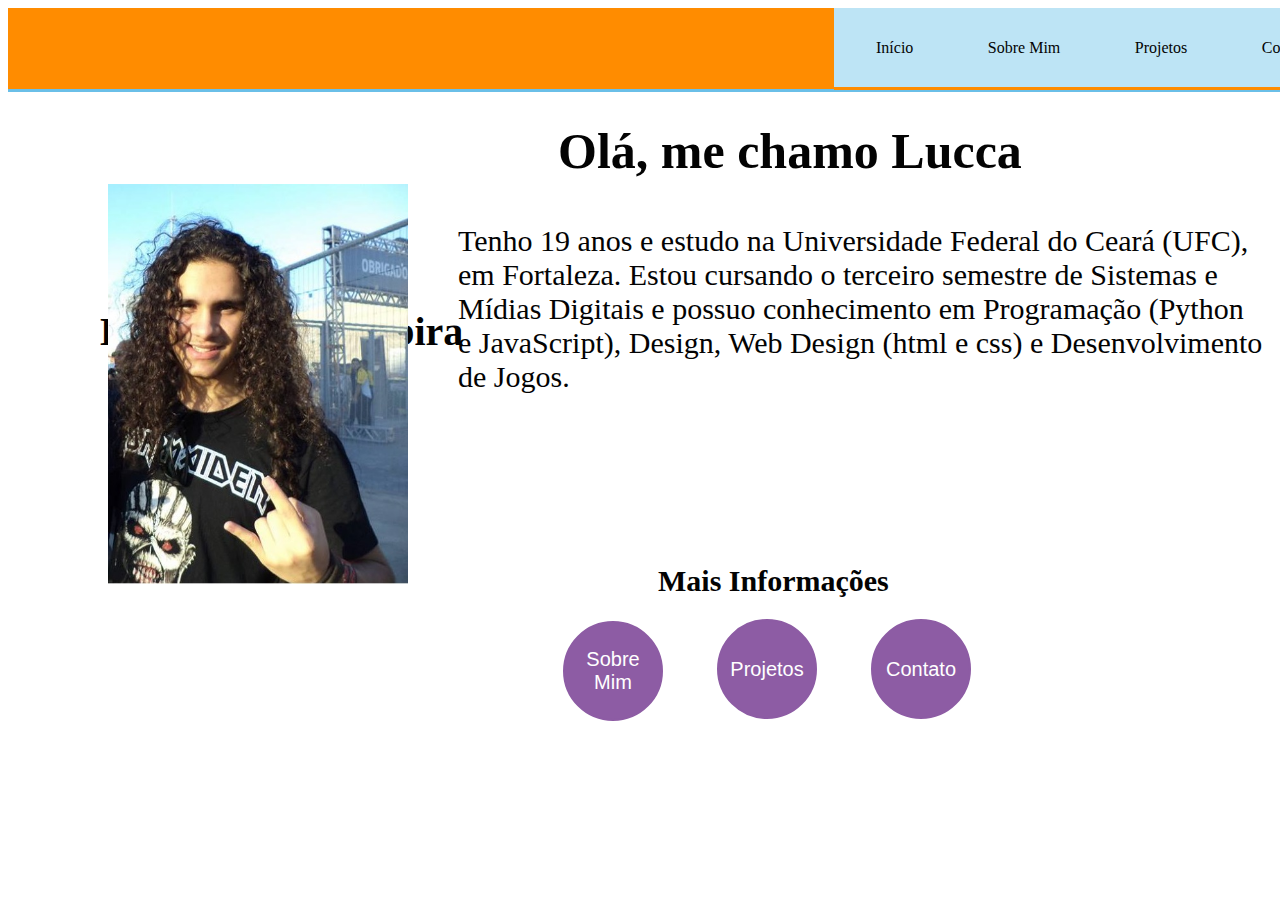
<file: index1.html>
<!DOCTYPE html>	
<html lang="zxx">
<head>
	<title>ínicio</title>
	<link rel="stylesheet" type="text/css" href="style1.css">
	<meta charset ="UTF-8">
	<meta name="keywords" content="html, css, JavaScript">
	<meta name="autor" content="Lucca Uriel Macambira Barbosa">
	<meta name="conteúdo" content="Portifólio">
	<meta name="viewport" content="width=device-width, initial-scale=1.0">
</head>
<body>
	<div class="tudo">
		<nav id="menu">
			<h2>Lucca U. Macambira</h2>
    		<ul>
        		<li><a href="index1.html" target="_self">Início</a></li>
        		<li><a href="index2.html" target="_self">Sobre Mim</a></li>
        		<li><a href="index3.html" target="_self">Projetos</a></li>
        		<li><a href="index4.html" target="_self">Contato</a></li>
    		</ul>
		</nav>
		<h1>Olá, me chamo Lucca</h1>
		<div class= "perfil"><img src ="perfil.png" alt = FotoDePerfil width=300 height=400></div>
		<div class= "texto"><p>Tenho 19 anos e estudo na Universidade Federal do Ceará (UFC),<br> em Fortaleza. Estou cursando o terceiro semestre de Sistemas e<br> Mídias Digitais e possuo conhecimento em Programação (Python<br> e JavaScript), Design, Web Design (html e css) e Desenvolvimento<br> de Jogos.</p></div>
		<h3>Mais Informações</h3>
		<div id="botão">
			<button class="b1" type="button" onclick="">Sobre Mim</button>
			<button class="b2" type="button" onclick="">Projetos</button>
			<button class="b3" type="button" onclick="">Contato</button>
		</div>
	</div>
</body>
</html>
</file>
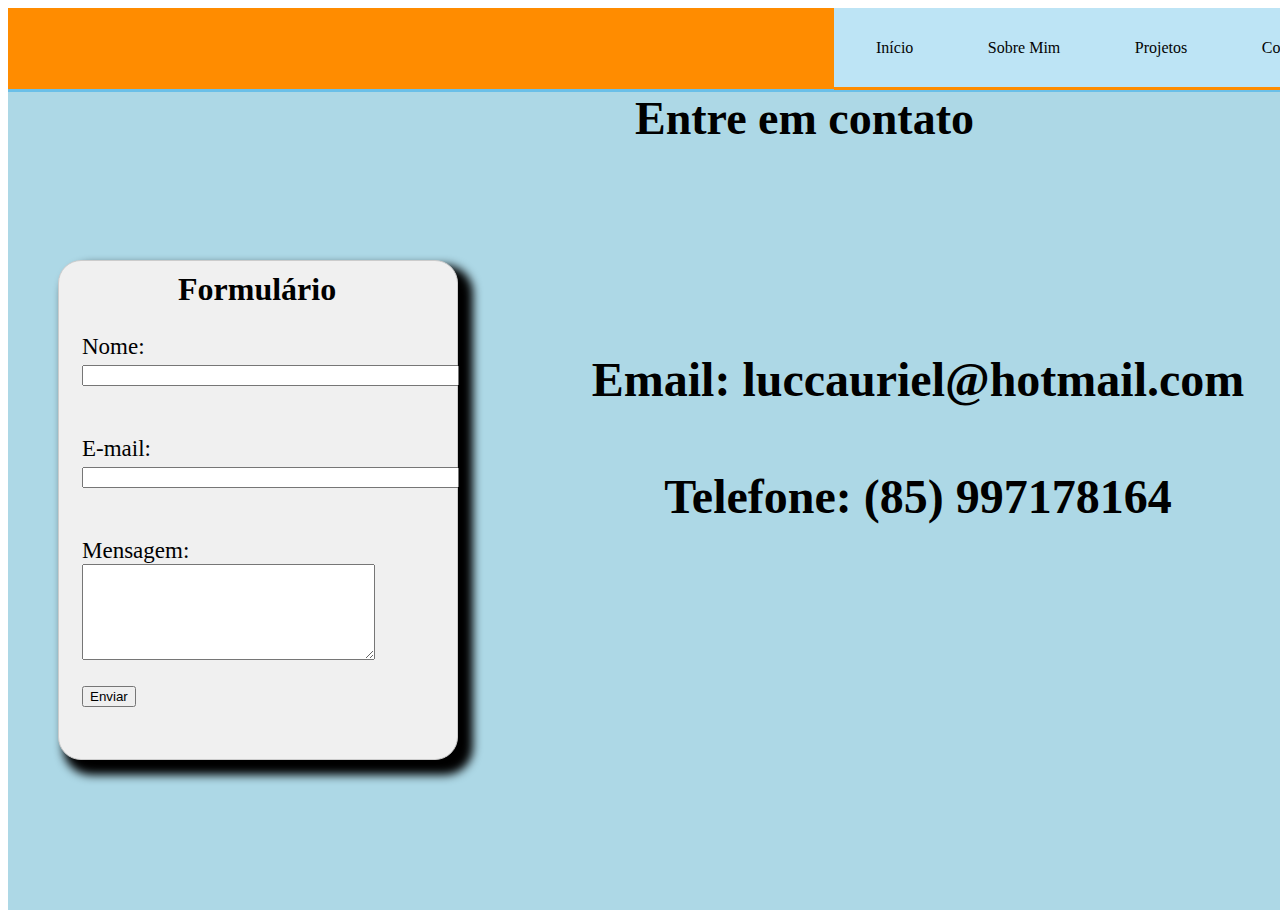
<file: index4.html>
<!DOCTYPE html>
<html lang="pt">
<head>
	<title>Contato</title>
	<link rel="stylesheet" type="text/css" href="style4.css">
	<meta charset ="UTF-8">
	<meta name="keywords" content="html, css, JavaScript">
	<meta name="autor" content="Lucca Uriel Macambira Barbosa">
	<meta name="conteúdo" content="Portifólio">
	<meta name="viewport" content="width=device-width, initial-scale=1.0">
	<script>function mensagem1(){
		alert("Mensagem Enviada com Sucesso!")
		}
	</script>
</head>
<body>
	<div class="tudo4">
		<nav id="menu4">
			<h2>Lucca U. Macambira</h2>
    		<ul>
        		<li><a href="index1.html" target="_self">Início</a></li>
        		<li><a href="index2.html" target="_self">Sobre Mim</a></li>
        		<li><a href="index3.html" target="_self">Projetos</a></li>
        		<li><a href="index4.html" target="_self">Contato</a></li>
    		</ul>
		</nav>
		<div id="titulo4">
			<h1>Entre em contato</h1>
		</div>
		<div id="email4">
			<h1>Email: luccauriel@hotmail.com</h1>
		</div>
		<div id="telefone4">
			<h1>Telefone: (85) 997178164</h1>
		</div>
		<div class="tituloform4"><h1>Formulário</h1></div>
		<div id="formulario4">
			<form action="/pagina-processa-dados-do-form" method="post">
    			<div class="name4">
        			<label for="name4">Nome:<br></label>
        			<input type="text" id="name4" size="44" maxlength="44"/>
    			</div>
    			<div class="email4">
        			<label for="email">E-mail:<br></label>
        			<input type="email" id="email" size="44" maxlength="44"/>
   	 			</div>
    			<div class="msg4">
        			<label for="msg">Mensagem:<br></label>
        			<textarea id="msg" cols="34" rows="6"></textarea>
    			</div>
    			<div class="button4">
        			<input type="button" name="envia" value="Enviar" onclick="mensagem1()">
    			</div>
			</form>
		</div>
	</div>
</body>
</html>
</file>
<file: style1.css>
/* div geral */
Content-Security-Policy: default-src 'https://luccauriel.github.io/Portifolio/'; img-src *; 
.tudo{ 
	margin:0px;
	padding:0px;
	width: 1366px;
	height: 786px;
	display: table; 
	background-color: #add8e6;
}
/* float do menu no lado direito */
 *{
	box-sizing: border-box;
}
#menu{
	background-color: #ff8c00;
	border-bottom:3px solid #6abfe8;
	float:left;
	width:1366px;
	height: 84px;
}
#menu h2{
	position: absolute;
	left:100px;
	bottom:512px;
	font-size: 40px;
	font-family: Gatineau;
	clear: both;
	color:#030303;
}
/* formatação do menu horizontal */
#menu ul li{ 
	display: inline; 
}
/* configuração do menu */
#menu ul li a{
	clear: both;
	position: relative;
    left: 800px;
    top: 15px;
	margin-left: -14.5px;
	padding: 31px 42.5px;
	list-style: none;
	font-family: Lato;
	text-decoration: none;
	background-color: #bde4f5;
	color:#030303;
	border-bottom:3px solid #ff8c00;
	z-index: 1;
}
/* hover no menu, alteração de cor */
#menu ul li a:hover {
    background-color:#ff8c00;
    color: #030303;
    border-bottom:3px solid #bde4f5;
}
.perfil{
	float: left;
	clear: left;
	position: relative;
	left:100px;
}

.texto{
	position: relative;
	left: 150px;
	top: 40px;
	color:#030303;
	font-family: Lato;
	font-size: 30px;
}
h1{
	clear: both;
	position: relative;
	left: 550px;
	top: 30px;
	color:#030303;
	font-size: 50px;
	font-family: Gatineau;
}
h3{
	position: relative;
	left:350px;
	top:180px;
	font-size: 30px;
	color:#030303;
	font-family: Gatineau;
}
#botão .b1{
	position: relative;
	left:255px;
	top:173px;
	border-radius:50%;
  	width:100px;
  	height:100px;
  	font-size:20px;
  	color:white;
  	background-color:#8d5ca4;
  	border-style: solid;
  	border-color: #8d5ca4;
}
#botão .b1:hover{
	transform: scale(1.3);
}
#botão .b2{
	position: relative;
	left:305px;
	top:160px;
	border-radius:50%;
  	width:100px;
  	height:100px;
  	font-size:20px;
  	color:white;
  	background-color:#8d5ca4;
  	border-style: solid;
  	border-color: #8d5ca4;
}
#botão .b2:hover{
	transform: scale(1.3);
}
#botão .b3{
	position: relative;
	left:355px;
	top:160px;
	border-radius:50%;
  	width:100px;
  	height:100px;
  	font-size:20px;
  	color:white;
  	background-color:#8d5ca4;
  	border-style: solid;
  	border-color: #8d5ca4;
}
#botão .b3:hover{
	transform: scale(1.3);
}
#menu{
	animation-duration: 6s;
	animation-name: coloração;
	animation-direction: alternate;
	animation-iteration-count: infinite;
}

@keyframes coloração {
	from {
		background-color: #ff8c00;
		border-bottom:3px solid #6abfe8;
	}
	to {
		background-color: #6abfe8;
		border-bottom:3px solid #ff8c00;
	}
}
</file>
<file: style4.css>
/* div geral */
.tudo4{ 
	margin:0px;
	padding:0px;
	width: 1366px;
	height: 786px;
	display: table; 
	background-color: #add8e6;
}
/* float do menu no lado direito */
 *{
	box-sizing: border-box;
}
#menu4{
	background-color: #ff8c00;
	border-bottom:3px solid #6abfe8;
	float:left;
	width:1366px;
	height: 84px;
}
#menu4 h2{
	position: absolute;
	left:100px;
	bottom:512px;
	font-size: 40px;
	font-family: Gatineau;
	clear: both;
	color:#030303;
}
/* formatação do menu horizontal */
#menu4 ul li{ 
	display: inline; 
}
/* configuração do menu */
#menu4 ul li a{
	clear: both;
	position: relative;
    left: 800px;
    top: 15px;
	margin-left: -14.5px;
	padding: 31px 42.5px;
	list-style: none;
	font-family: Lato;
	text-decoration: none;
	background-color: #bde4f5;
	color:#030303;
	border-bottom:3px solid #ff8c00;
	z-index: 1;
}
/* hover no menu, alteração de cor */
#menu4 ul li a:hover {
    background-color:#ff8c00;
    color: #030303;
    border-bottom:3px solid #bde4f5;
}
#titulo4{
	position:relative;
	left:627px;
	font-size:23px;
	font-family: Gatineau;
}
#email4{
	position:relative;
	left:227px;
	top:175px;
	font-size:24px;
	text-align: center;
	font-family: Gatineau;
}
#telefone4{
	position:relative;
	left:227px;
	top:205px;
	font-size:24px;
	text-align: center;
	font-family: Gatineau;
}
.tituloform4{
	position: relative;
	left:170px;
	bottom:80px;
	z-index: 1;
	font-family: Gatineau;
}
#formulario4{
	font-size:23px;
	position: relative;
	left:50px;
	bottom:150px;
	padding: 1em;
    border: 1px solid #CCC;
    border-radius: 1em;
    width:400px;
    height:500px;
    box-shadow: 10px 10px 10px 5px black;
    background-color: #f0f0f0;
}
#formulario4 .name4{
	position: relative;
	top:50px;
	font-family: Lato;
}
#formulario4 .email4{
	position: relative;
	top:100px;
	font-family: Lato;
}
#formulario4 .msg4{
	position: relative;
	top:150px;
	font-family: Lato;
}
#formulario4 .button4{
	position: relative;
	top:165px;
	font-family: Lato;
}
#menu4{
	animation-duration: 3s;
	animation-name: coloração;
	animation-direction: alternate;
	animation-iteration-count: infinite;
}

@keyframes coloração {
	from {
		background-color: #ff8c00;
		border-bottom:3px solid #6abfe8;
	}
	to {
		background-color: #6abfe8;
		border-bottom:3px solid #ff8c00;
	}
}
</file>
